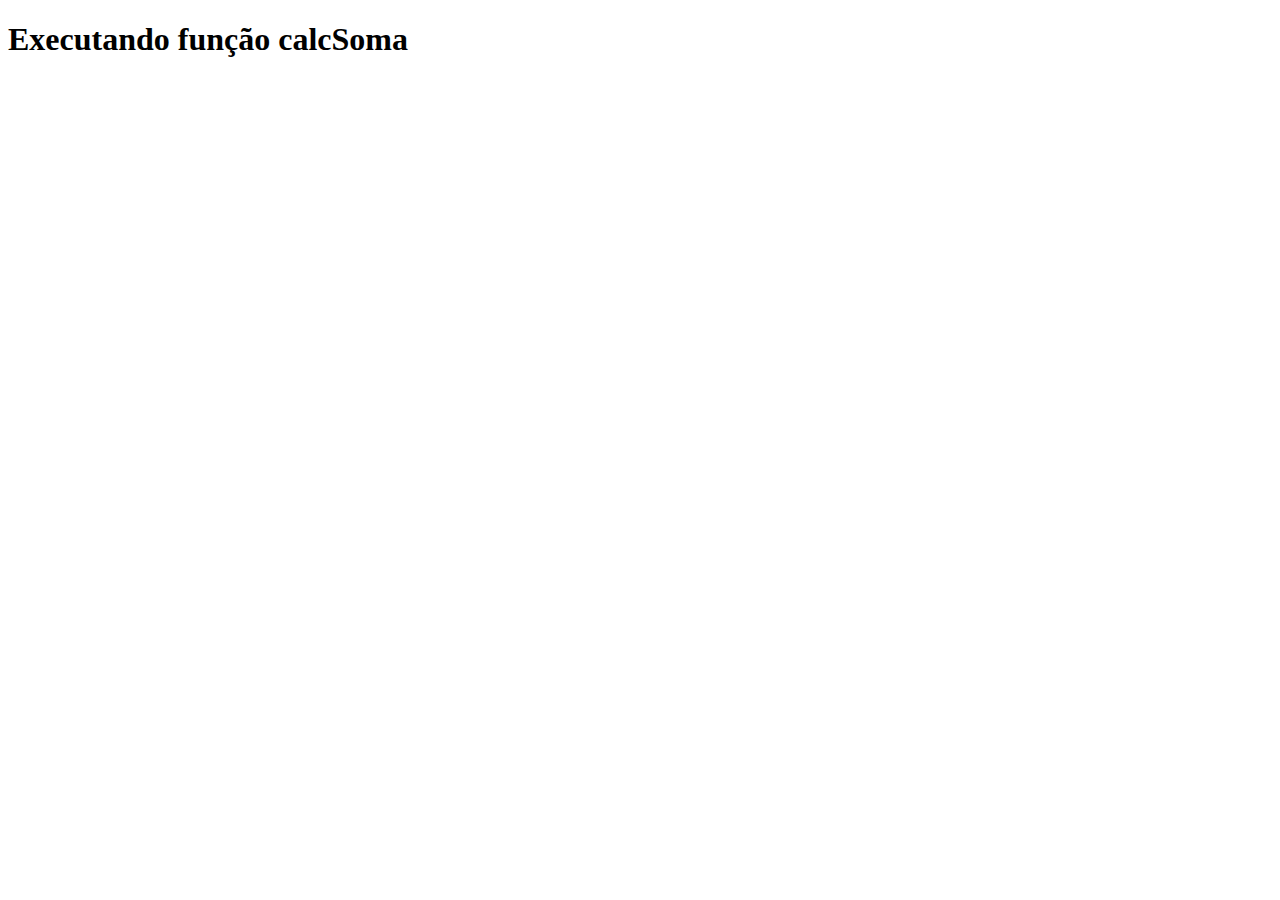
<file: Aula 1 -JS/aula2_tipos_dados_operadores/index.html>
<!DOCTYPE html>
<html lang="pt-br">

<head>
    <meta charset="UTF-8">
    <meta name="viewport" content="width=device-width, initial-scale=1.0">
    <title>1 - Tipos Numeros</title>
</head>

<body>
    <h1>Executando função calcSoma</h1>
</body>
<script type="text/javascript">
    /* Esta função irá fazer uma soma com dois valores */



    function desafio(nome, senha){
        if(nome=="Zé" && senha==12345678){
            respo = "Seu acesso foi permitido";
        }
        else{
            respo = "Seu acesso foi negado";
        }

        return alert(respo);
    }
    nome = prompt("Digite seu nome: ");
    senha = parseInt (prompt ("Digite sua senha: "));

desafio(nome, senha)
</script>

</html>
</file>
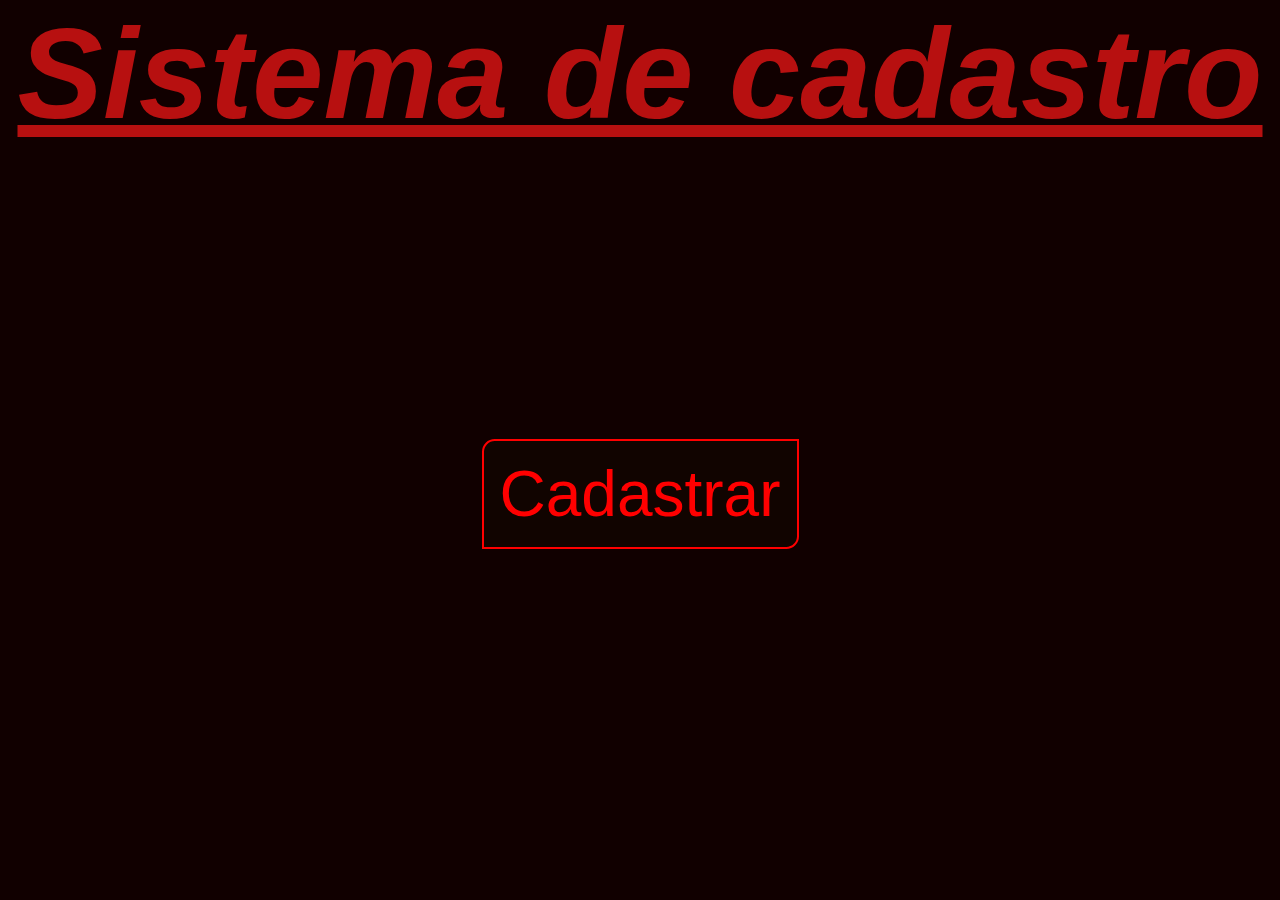
<file: Aula 1 -JS/Cadastro/index.html>
<!DOCTYPE html>
<html lang="en">
<head>
    <meta charset="UTF-8">
    <meta name="viewport" content="width=device-width, initial-scale=1.0">
    <title>Document</title>
    <link rel="stylesheet" href="style.css">
</head>
<body>
<main>
<h1 id="titulo">Sistema de cadastro</h1>

<br><br>

<div id="relatorio">

</div>

<div class="botao_div">
<button id="botao" onclick="menu()">Cadastrar</button>
</div>

</main>
</body>
<script src="codigo.js"></script>
</html>
</file>
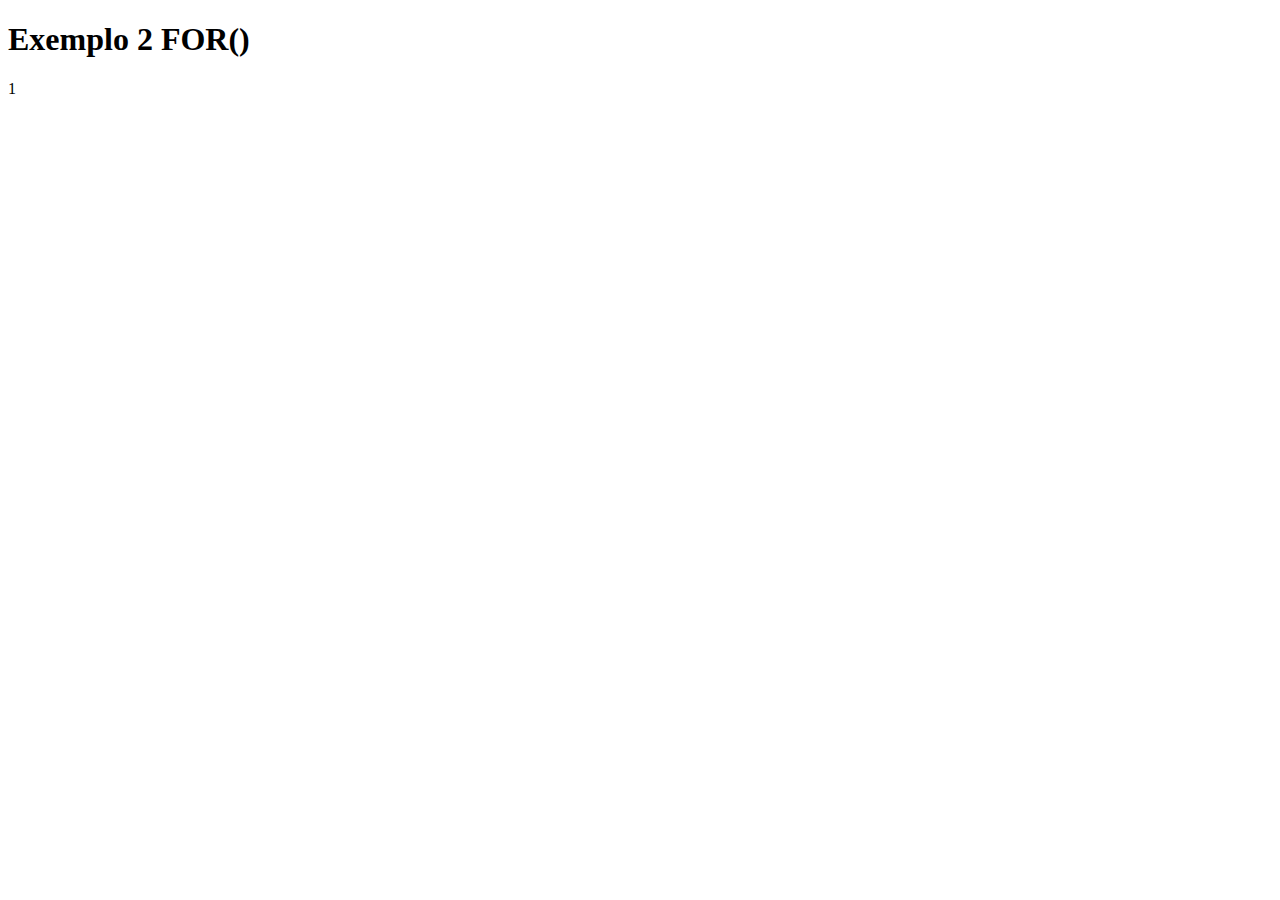
<file: Aula 1 -JS/Exemplo2_For/index.html>
<!DOCTYPE html>
<html lang="en">
<head>
    <meta charset="UTF-8">
    <meta name="viewport" content="width=device-width, initial-scale=1.0">
    <title>Exemplo 2</title>
    <link rel="stylesheet" href="css/style.css">
</head>
<body>
    <h1>Exemplo 2 FOR()</h1>
    <div id="resposta">

    </div>
</body>
<script src="codigo.js"></script>
</html>
</file>
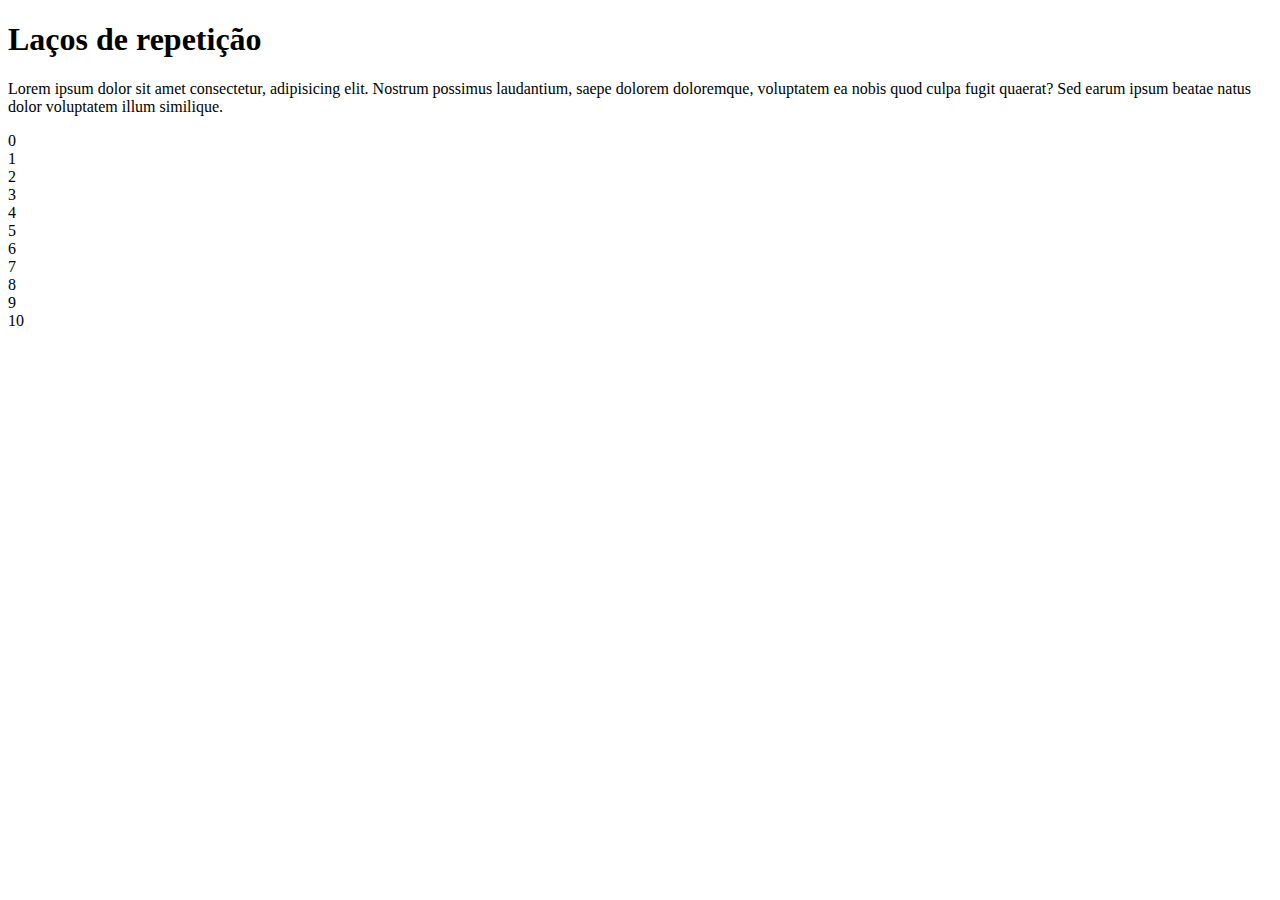
<file: Aula 1 -JS/lacos-Condicionais/index.html>
<!DOCTYPE html>
<html lang="pt-br">
<head>
    <meta charset="UTF-8">
    <meta name="viewport" content="width=device-width, initial-scale=1.0">
    <title>Document</title>
    <link rel="stylesheet" href="css/style.css">
</head>
<body>
<h1>Laços de repetição</h1>
<p>Lorem ipsum dolor sit amet consectetur, adipisicing elit. Nostrum possimus laudantium, saepe dolorem doloremque, voluptatem ea nobis quod culpa fugit quaerat? Sed earum ipsum beatae natus dolor voluptatem illum similique.</p>

    <div id="resposta">
        
    </div>
</body>
<script src="codigo.js"></script>
</html>
</file>
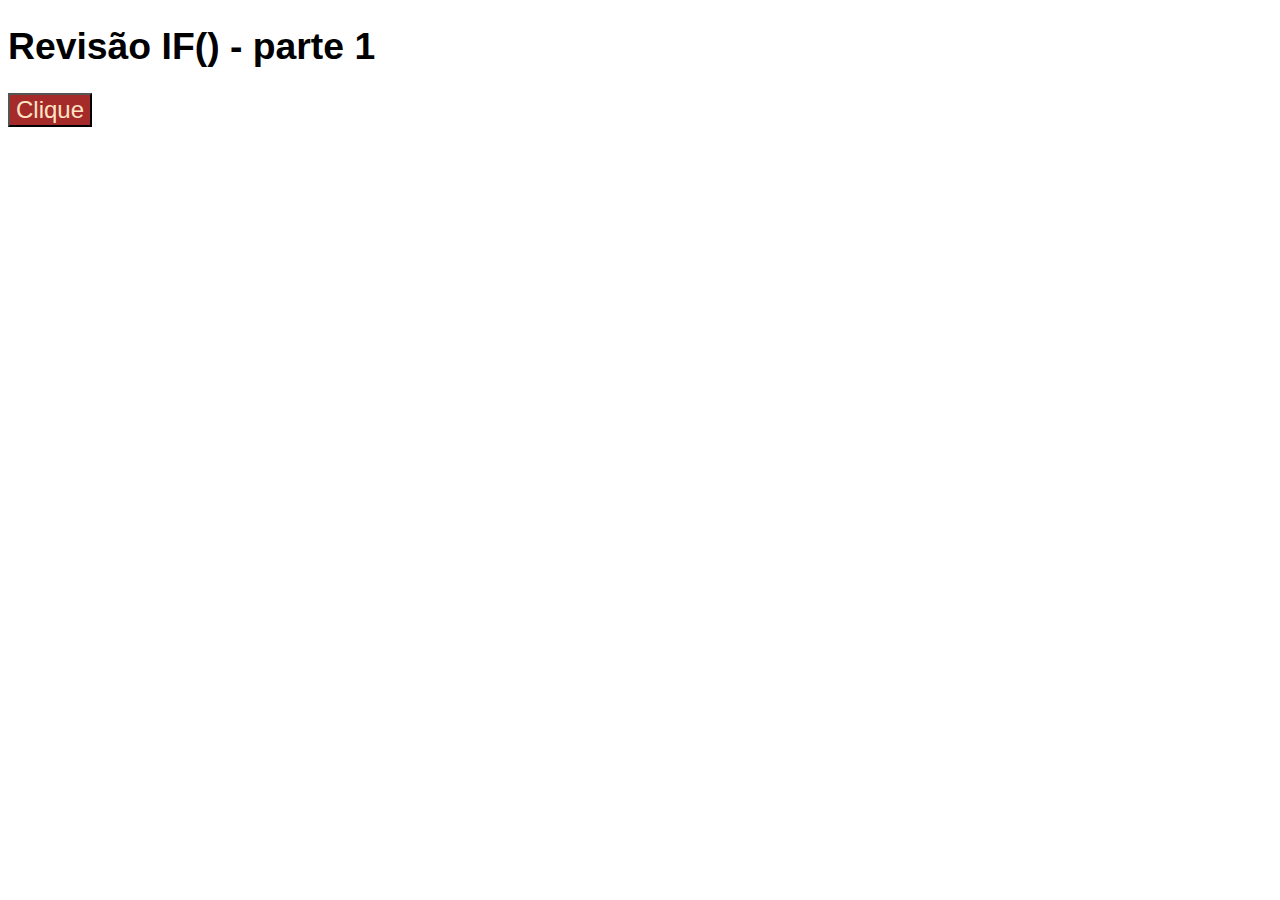
<file: Aula 1 -JS/Revisão_if/index.html>
<!DOCTYPE html>
<html lang="en">

<head>
    <meta charset="UTF-8">
    <meta name="viewport" content="width=device-width, initial-scale=1.0">
    <title>Revisão IF() - parte 1</title>
    <link rel="stylesheet" href="css/style.css">
</head>

<body>
    <h1>Revisão IF() - parte 1</h1>
    <!-- Funções lógicas -->
    <!-- 
    IF(comparacao){
        parametro
    }

    exemplo: 
    if("a"=="b"){
        alert("A é igual a B")
    }


    WHILE()
    DO WHILE
    SWITCH() ---CASE
    FOR()
-->
<button onclick="sextou()" style="cursor: pointer;">Clique</button>

</body>

<script type="text/javascript">

    /*   if ("12" === 12) {
          alert("O valor é igual");
      } else {
          alert("O valor é diferente");
      }; */

    /* semaforo = "verde";

    if (semaforo == "verde") {
        alert("Pode passar!")
    } else {
        alert("Não passe!")
    } */

    /* colaborador = prompt("Digite seu nome: "); 
    senha = prompt("Digite sua senha: ");

    if(colaborador=="Victor" && senha=="12345678"){
        alert("Olá, " + colaborador + "! você está liberado!");
    }else{
        alert("Acesso negado!");
    }; */

/* Em um baile com 3 ambientes diferentes temos de separar os convidados por idade sendo que
nos
ambiente 1: Somente com idade >= 18
ambiente 2: Somente com idade com idade entre 17 e 15 anos
ambiente 3: Somente com idade <= 14

*/

/* idade = parseInt(prompt("Digite sua idade: "));
if(idade>=18){
    alert("Entre no ambiente 1");
}else if(idade<18 && idade>=15){
alert("Entre no ambiente 2")
}else{
    alert("Entre no ambiente 3")
} */

/* media= (5.25, 6.5, 7.8, 9.5, 8.7)/5
alert("Sua media: " + media.toFixed(3)) */

/* window.onload = function carrega(){
    document.getElementById("imagem2").src = "img/maior.jfif"
    document.getElementById("imagem3").src = "img/maior.jfif"
    document.getElementById("imagem4").src = "img/maior.jfif"
    document.getElementById("imagem1").src = "img/maior.jfif"
    
} */
function sextou(){
    alert("Você clicou no botão e séxtouuuuuuuuu")
}

</script>

</html>
</file>
<file: Aula 1 -JS/Cadastro/style.css>
* {
  padding: 0;
  margin: 0;
}

body {
  background-color: #110000;
}

#titulo {
  color: rgba(201, 18, 18, 0.906);
  text-decoration: underline;
  text-align: center;
  font-size: 128px;
  font-family: Arial, Helvetica, sans-serif;
  font-style: italic;
  margin-bottom: 2rem;
}

.botao_div {
  display: flex;
  justify-content: center;
  align-items: center;
  margin: 1rem;
}

.botao_div button {
  margin-top: 13rem;
  border: 2px solid red;
  color: red;
  border-radius: 0.8rem 0;
  padding: 1rem;
  font-size: 64px;
  background-color: rgb(17, 4, 0);
}

.botao_div button:hover {
  background-color: rgb(255, 0, 0);
  cursor: pointer;
  animation: tremer 0.2s;
  color: rgb(0, 0, 0);
}

@keyframes tremer {
  0% {
    margin-left: 0;
  }
  25% {
    margin-left: 7px;
  }
  50% {
    margin-left: 0;
  }
  75% {
    margin-left: -7px;
  }
  100% {
    margin-left: 0;
  }
}
</file>
<file: Aula 1 -JS/Exemplo2_For/css/style.css>
#resposta{
    display: inline;
}
</file>
<file: Aula 1 -JS/lacos-Condicionais/css/style.css>
#reposta{
    display: inline;
}
</file>
<file: Aula 1 -JS/Revisão_if/css/style.css>
body{
    font-size: 14pt;
    font-family: 'Segoe UI', Tahoma, Geneva, Verdana, sans-serif;
}

button{
    font-size: 18pt;
    color: bisque;
    background-color: brown;
}
</file>
